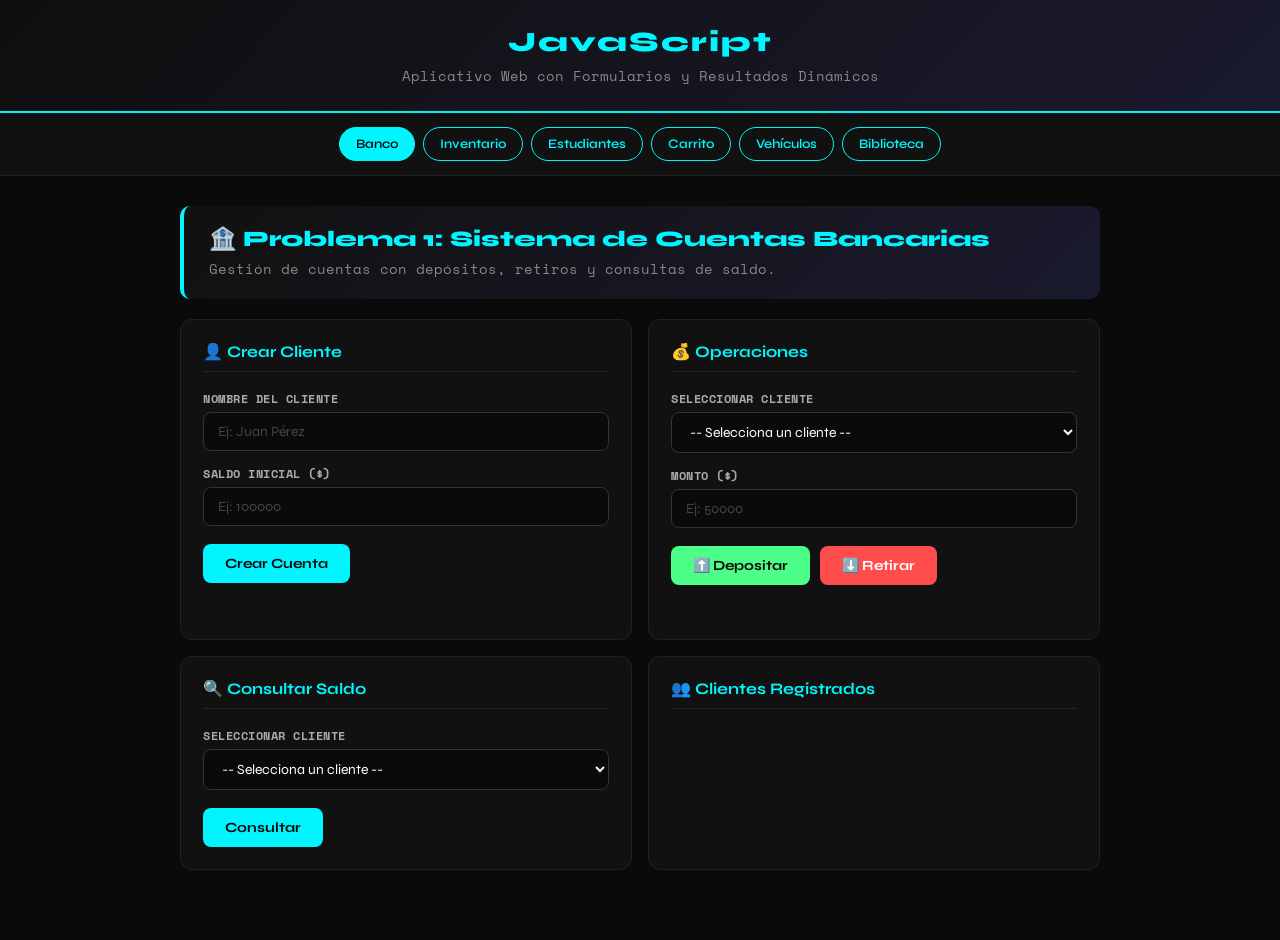
<file: aplicativo web con funcionalidad en javascript/index.html>
<!DOCTYPE html>
<html lang="es">
<head>
  <meta charset="UTF-8">
  <meta name="viewport" content="width=device-width, initial-scale=1.0">
  <title>Trabajo JavaScript</title>
  <link rel="stylesheet" href="styles.css">
  <link href="https://fonts.googleapis.com/css2?family=Space+Mono:wght@400;700&family=Syne:wght@400;600;800&display=swap" rel="stylesheet">
</head>
<body>

  <header>
    <h1> JavaScript</h1>
    <p class="subtitulo">Aplicativo Web con Formularios y Resultados Dinámicos</p>
  </header>

  <nav>
    <button class="nav-btn activo" onclick="mostrarProblema('p1', this)"> Banco</button>
    <button class="nav-btn" onclick="mostrarProblema('p2', this)"> Inventario</button>
    <button class="nav-btn" onclick="mostrarProblema('p3', this)"> Estudiantes</button>
    <button class="nav-btn" onclick="mostrarProblema('p4', this)"> Carrito</button>
    <button class="nav-btn" onclick="mostrarProblema('p5', this)"> Vehículos</button>
    <button class="nav-btn" onclick="mostrarProblema('p6', this)"> Biblioteca</button>
  </nav>

  <main>

    <!-- PROBLEMA 1: BANCO -->
    <section id="p1" class="problema visible">
      <div class="problema-header">
        <h2>🏦 Problema 1: Sistema de Cuentas Bancarias</h2>
        <p>Gestión de cuentas con depósitos, retiros y consultas de saldo.</p>
      </div>
      <div class="grid-2">
        <div class="card">
          <h3>👤 Crear Cliente</h3>
          <div class="form-grupo">
            <label>Nombre del cliente</label>
            <input type="text" id="b-nombre" placeholder="Ej: Juan Pérez">
          </div>
          <div class="form-grupo">
            <label>Saldo inicial ($)</label>
            <input type="number" id="b-saldo" placeholder="Ej: 100000">
          </div>
          <button class="btn btn-cyan" onclick="bancoCrearCliente()">Crear Cuenta</button>
          <p class="mensaje" id="b-msg-crear"></p>
        </div>
        <div class="card">
          <h3>💰 Operaciones</h3>
          <div class="form-grupo">
            <label>Seleccionar cliente</label>
            <select id="b-select-op">
              <option value="">-- Selecciona un cliente --</option>
            </select>
          </div>
          <div class="form-grupo">
            <label>Monto ($)</label>
            <input type="number" id="b-monto" placeholder="Ej: 50000">
          </div>
          <div class="btns-fila">
            <button class="btn btn-verde" onclick="bancoOperacion('deposito')">⬆️ Depositar</button>
            <button class="btn btn-rojo" onclick="bancoOperacion('retiro')">⬇️ Retirar</button>
          </div>
          <p class="mensaje" id="b-msg-op"></p>
        </div>
        <div class="card">
          <h3>🔍 Consultar Saldo</h3>
          <div class="form-grupo">
            <label>Seleccionar cliente</label>
            <select id="b-select-saldo">
              <option value="">-- Selecciona un cliente --</option>
            </select>
          </div>
          <button class="btn btn-cyan" onclick="bancoConsultarSaldo()">Consultar</button>
          <div id="b-tarjeta-saldo" class="tarjeta-saldo oculto">
            <p id="b-nombre-saldo"></p>
            <p id="b-valor-saldo"></p>
          </div>
        </div>
        <div class="card">
          <h3>👥 Clientes Registrados</h3>
          <ul id="b-lista-clientes" class="lista-items"></ul>
        </div>
      </div>
    </section>

    <!-- PROBLEMA 2: INVENTARIO -->
    <section id="p2" class="problema">
      <div class="problema-header">
        <h2>📦 Problema 2: Inventario de Tienda</h2>
        <p>Administración de productos con nombre, precio y cantidad.</p>
      </div>
      <div class="grid-2">
        <div class="card">
          <h3>➕ Registrar Producto</h3>
          <div class="form-grupo">
            <label>Nombre del producto</label>
            <input type="text" id="inv-nombre" placeholder="Ej: Laptop HP">
          </div>
          <div class="form-grupo">
            <label>Precio ($)</label>
            <input type="number" id="inv-precio" placeholder="Ej: 2500000">
          </div>
          <div class="form-grupo">
            <label>Cantidad disponible</label>
            <input type="number" id="inv-cantidad" placeholder="Ej: 10">
          </div>
          <button class="btn btn-cyan" onclick="invRegistrar()">Registrar</button>
          <p class="mensaje" id="inv-msg"></p>
        </div>
        <div class="card">
          <h3>💵 Valor del Inventario</h3>
          <p class="texto-gris">Calcula el valor total según cantidad disponible.</p>
          <button class="btn btn-cyan" onclick="invCalcularTotal()">Calcular Total</button>
          <div id="inv-total" class="tarjeta-saldo oculto">
            <p>Valor Total del Inventario</p>
            <p id="inv-total-valor"></p>
          </div>
        </div>
        <div class="card span-2">
          <h3>📋 Productos en Inventario</h3>
          <ul id="inv-lista" class="lista-items"></ul>
        </div>
      </div>
    </section>

    <!-- PROBLEMA 3: ESTUDIANTES -->
    <section id="p3" class="problema">
      <div class="problema-header">
        <h2>🎓 Problema 3: Registro de Estudiantes</h2>
        <p>Registro de estudiantes con nota final y estado de aprobación.</p>
      </div>
      <div class="grid-2">
        <div class="card">
          <h3>➕ Registrar Estudiante</h3>
          <div class="form-grupo">
            <label>Nombre</label>
            <input type="text" id="est-nombre" placeholder="Ej: María García">
          </div>
          <div class="form-grupo">
            <label>Identificación</label>
            <input type="text" id="est-id" placeholder="Ej: 1234567890">
          </div>
          <div class="form-grupo">
            <label>Nota final (0 - 5)</label>
            <input type="number" id="est-nota" placeholder="Ej: 3.8" step="0.1" min="0" max="5">
          </div>
          <button class="btn btn-cyan" onclick="estRegistrar()">Registrar</button>
          <p class="mensaje" id="est-msg"></p>
        </div>
        <div class="card">
          <h3>🔍 Consultar Estudiante</h3>
          <div class="form-grupo">
            <label>Seleccionar estudiante</label>
            <select id="est-select">
              <option value="">-- Selecciona un estudiante --</option>
            </select>
          </div>
          <button class="btn btn-cyan" onclick="estConsultar()">Consultar</button>
          <div id="est-resultado" class="tarjeta-resultado oculto"></div>
        </div>
        <div class="card span-2">
          <h3>👥 Estudiantes Registrados</h3>
          <ul id="est-lista" class="lista-items"></ul>
        </div>
      </div>
    </section>

    <!-- PROBLEMA 4: CARRITO -->
    <section id="p4" class="problema">
      <div class="problema-header">
        <h2>🛒 Problema 4: Carrito de Compras</h2>
        <p>Tienda virtual con agregar, eliminar productos y total automático.</p>
      </div>
      <div class="grid-2">
        <div class="card">
          <h3>➕ Agregar Producto</h3>
          <div class="form-grupo">
            <label>Nombre del producto</label>
            <input type="text" id="carr-nombre" placeholder="Ej: Audífonos Sony">
          </div>
          <div class="form-grupo">
            <label>Precio ($)</label>
            <input type="number" id="carr-precio" placeholder="Ej: 150000">
          </div>
          <button class="btn btn-cyan" onclick="carritoAgregar()">Agregar al Carrito</button>
          <p class="mensaje" id="carr-msg"></p>
        </div>
        <div class="card">
          <h3>💳 Total del Carrito</h3>
          <p class="texto-gris">Se actualiza automáticamente.</p>
          <div class="tarjeta-saldo">
            <p>Total a Pagar</p>
            <p id="carr-total">$0</p>
          </div>
        </div>
        <div class="card span-2">
          <h3>🛍️ Productos en el Carrito</h3>
          <ul id="carr-lista" class="lista-items"></ul>
        </div>
      </div>
    </section>

    <!-- PROBLEMA 5: VEHÍCULOS -->
    <section id="p5" class="problema">
      <div class="problema-header">
        <h2>🚗 Problema 5: Control de Vehículos</h2>
        <p>Monitoreo de vehículos con control de velocidad en tiempo real.</p>
      </div>
      <div class="grid-2">
        <div class="card">
          <h3>➕ Registrar Vehículo</h3>
          <div class="form-grupo">
            <label>Placa</label>
            <input type="text" id="veh-placa" placeholder="Ej: ABC-123">
          </div>
          <div class="form-grupo">
            <label>Modelo</label>
            <input type="text" id="veh-modelo" placeholder="Ej: Toyota Corolla">
          </div>
          <button class="btn btn-cyan" onclick="vehRegistrar()">Registrar</button>
          <p class="mensaje" id="veh-msg"></p>
        </div>
        <div class="card">
          <h3>🎮 Control de Velocidad</h3>
          <div class="form-grupo">
            <label>Seleccionar vehículo</label>
            <select id="veh-select">
              <option value="">-- Selecciona un vehículo --</option>
            </select>
          </div>
          <div class="form-grupo">
            <label>Cambio de velocidad (km/h)</label>
            <input type="number" id="veh-velocidad" placeholder="Ej: 20">
          </div>
          <div class="btns-fila">
            <button class="btn btn-verde" onclick="vehCambiarVelocidad('acelerar')">⬆️ Acelerar</button>
            <button class="btn btn-rojo" onclick="vehCambiarVelocidad('frenar')">⬇️ Frenar</button>
          </div>
          <p class="mensaje" id="veh-msg-op"></p>
        </div>
        <div class="card span-2">
          <h3>🚙 Vehículos Registrados</h3>
          <ul id="veh-lista" class="lista-items"></ul>
        </div>
      </div>
    </section>

    <!-- PROBLEMA 6: BIBLIOTECA -->
    <section id="p6" class="problema">
      <div class="problema-header">
        <h2>📚 Problema 6: Sistema de Biblioteca</h2>
        <p>Control de préstamos y devoluciones con estado de disponibilidad.</p>
      </div>
      <div class="grid-2">
        <div class="card">
          <h3>➕ Registrar Libro</h3>
          <div class="form-grupo">
            <label>Título</label>
            <input type="text" id="lib-titulo" placeholder="Ej: El Principito">
          </div>
          <div class="form-grupo">
            <label>Autor</label>
            <input type="text" id="lib-autor" placeholder="Ej: Antoine de Saint-Exupéry">
          </div>
          <button class="btn btn-cyan" onclick="libRegistrar()">Registrar</button>
          <p class="mensaje" id="lib-msg"></p>
        </div>
        <div class="card">
          <h3>🔄 Préstamo / Devolución</h3>
          <div class="form-grupo">
            <label>Seleccionar libro</label>
            <select id="lib-select">
              <option value="">-- Selecciona un libro --</option>
            </select>
          </div>
          <div class="btns-fila">
            <button class="btn btn-rojo" onclick="libPrestar()">📤 Prestar</button>
            <button class="btn btn-verde" onclick="libDevolver()">📥 Devolver</button>
          </div>
          <p class="mensaje" id="lib-msg-op"></p>
        </div>
        <div class="card span-2">
          <h3>📖 Libros en Biblioteca</h3>
          <ul id="lib-lista" class="lista-items"></ul>
        </div>
      </div>
    </section>

  </main>

  <script src="script.js"></script>
</body>
</html>
</file>
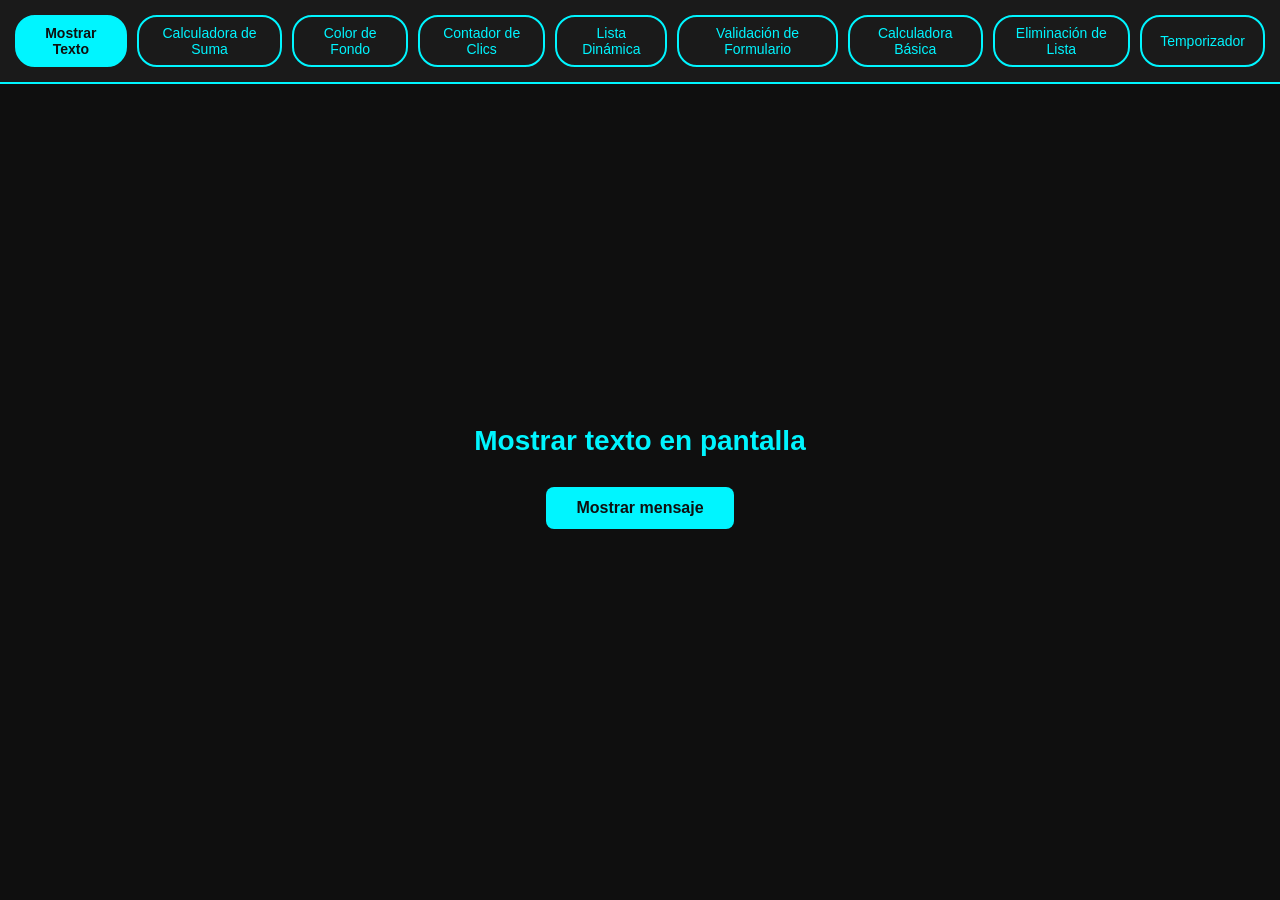
<file: Ejercicios_Practica_ Javascript/index.html>
<!DOCTYPE html>
<html lang="es">
<head>
  <meta charset="UTF-8">
  <title>Ejercicios JavaScript</title>
  <link rel="stylesheet" href="styles.css">
</head>
<body>


  <nav>
    <button class="activo" onclick="mostrarSeccion('ej1', this)">Mostrar Texto</button>
    <button onclick="mostrarSeccion('ej2', this)">Calculadora de Suma</button>
    <button onclick="mostrarSeccion('ej3', this)">Color de Fondo</button>
    <button onclick="mostrarSeccion('ej4', this)">Contador de Clics</button>
    <button onclick="mostrarSeccion('ej5', this)">Lista Dinámica</button>
    <button onclick="mostrarSeccion('ej6', this)">Validación de Formulario</button>
    <button onclick="mostrarSeccion('ej7', this)">Calculadora Básica</button>
    <button onclick="mostrarSeccion('ej8', this)">Eliminación de Lista</button>
    <button onclick="mostrarSeccion('ej9', this)">Temporizador</button>
  </nav>

  <section id="ej1" class="seccion visible">
    <h2> Mostrar texto en pantalla</h2>
    <button class="btn btn-cyan" id="btnMostrar">Mostrar mensaje</button>
    <p class="resultado" id="mensaje"></p>
  </section>


  <section id="ej2" class="seccion">
    <h2> Calculadora de Suma</h2>
    <input type="number" id="numero1" placeholder="Número 1">
    <input type="number" id="numero2" placeholder="Número 2">
    <br><br>
    <button class="btn btn-cyan" id="btnSumar">Sumar</button>
    <p class="resultado" id="resultadoSuma">resultado</p>
  </section>

  <section id="ej3" class="seccion">
    <h2> Cambiar color de fondo</h2>
    <div class="btns-fila">
      <button class="btn btn-rojo" id="rojo">Rojo</button>
      <button class="btn btn-azul" id="azul">Azul</button>
      <button class="btn btn-verde" id="verde">Verde</button>
    </div>
  </section>

  <section id="ej4" class="seccion">
    <h2> Contador de clics</h2>
    <p class="numero-contador" id="contador">0</p>
    <p class="subtitulo">Máximo: 50 clics</p>
    <div class="btns-fila">
      <button class="btn btn-cyan" id="btnContar">Clic</button>
      <button class="btn btn-gris" id="btnReiniciar">Reiniciar</button>
    </div>
    <p class="resultado" id="mensajeContador"></p>
  </section>

  <section id="ej5" class="seccion">
    <h2> Lista dinámica</h2>
    <div class="btns-fila">
      <input type="text" id="inputTarea" placeholder="Escribir tarea">
      <button class="btn btn-cyan" id="btnAgregar">Agregar</button>
    </div>
    <ul id="listaTareas"></ul>
  </section>

 
<section id="ej6" class="seccion">
  <h2> Validación de formulario</h2>
  <div class="formulario">

    <label>Nombre</label>
    <input type="text" id="nombre" placeholder="Tu nombre">

    <label>Correo</label>
    <input type="email" id="correo" placeholder="Tu correo">

    <label>Edad</label>
    <input type="number" id="edad" placeholder="Tu edad">

    <button class="btn btn-cyan" id="btnEnviar">Enviar</button>
    <p class="resultado" id="mensajeFormulario"></p>

  </div>
</section>

<section id="ej7" class="seccion">
  <h2> Calculadora básica</h2>
  <div class="calculadora">

    <input type="number" id="num1" placeholder="Número 1">
    <input type="number" id="num2" placeholder="Número 2">

    <div class="btns-operaciones">
      <button class="btn btn-operacion" id="btnSuma">+</button>
      <button class="btn btn-operacion" id="btnResta">-</button>
      <button class="btn btn-operacion" id="btnMulti">×</button>
      <button class="btn btn-operacion" id="btnDivision">÷</button>
    </div>

    <p class="resultado" id="resultadoCalc"></p>

  </div>
</section>

<section id="ej8" class="seccion">
  <h2> Eliminación de lista</h2>
  <div class="btns-fila">
    <input type="text" id="inputTarea8" placeholder="Escribir tarea">
    <button class="btn btn-cyan" id="btnAgregar8">Agregar</button>
  </div>
  <ul id="listaTareas8"></ul>
</section>

<section id="ej9" class="seccion">
  <h2>Temporizador</h2>
  <p class="numero-contador" id="tiempoDisplay">0</p>
  <p class="subtitulo">segundos</p>
  <div class="btns-fila">
    <button class="btn btn-cyan" id="btnIniciar">Iniciar</button>
    <button class="btn btn-rojo" id="btnDetener">Detener</button>
    <button class="btn btn-gris" id="btnReiniciarTimer">Reiniciar</button>
  </div>
</section>

  <script src="script.js"></script>

</body>
</html>
</file>
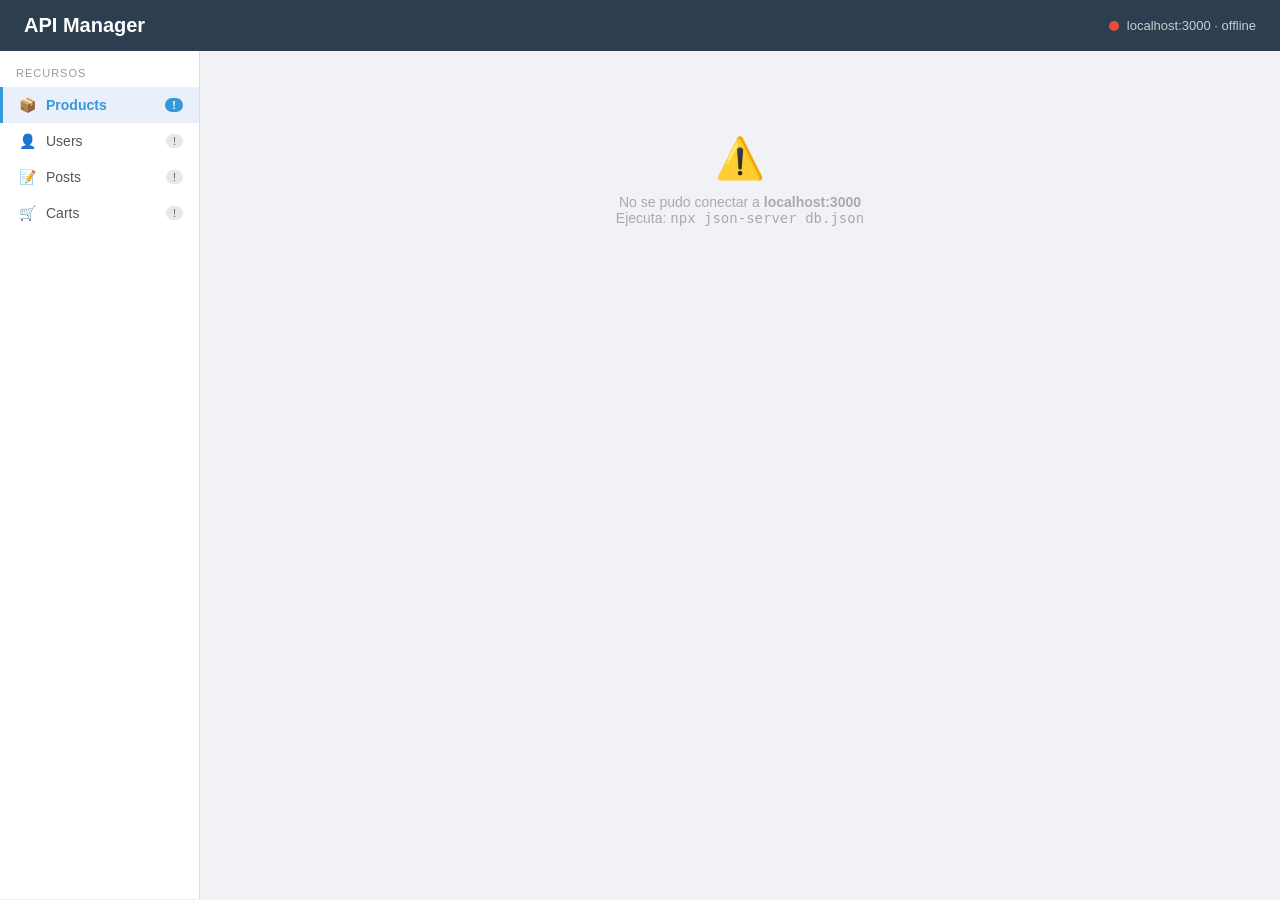
<file: api-practica/Frontend/views/index.html>
<!DOCTYPE html>
<html lang="es">
<head>
  <meta charset="UTF-8"/>
  <meta name="viewport" content="width=device-width, initial-scale=1.0"/>
  <title>API Manager</title>
  <link rel="stylesheet" href="../styles/styles.css"/>
</head>
<body>

<!--HEADER  -->
<header>
  <h1>API Manager</h1>
  <div class="status-badge">
    <div class="status-dot" id="statusDot"></div>
    <span id="statusText">localhost:3000</span>
  </div>
</header>

<div class="app">

  <!--  SIDEBAR -->
  <aside class="sidebar">
    <div class="sidebar-label">Recursos</div>
    <div class="nav-item active" data-section="products" id="nav-products">
      <span class="nav-icon">📦</span> Products
      <span class="nav-count" id="count-products">—</span>
    </div>
    <div class="nav-item" data-section="users" id="nav-users">
      <span class="nav-icon">👤</span> Users
      <span class="nav-count" id="count-users">—</span>
    </div>
    <div class="nav-item" data-section="posts" id="nav-posts">
      <span class="nav-icon">📝</span> Posts
      <span class="nav-count" id="count-posts">—</span>
    </div>
    <div class="nav-item" data-section="carts" id="nav-carts">
      <span class="nav-icon">🛒</span> Carts
      <span class="nav-count" id="count-carts">—</span>
    </div>
  </aside>

  <!-- MAIN  -->
  <main id="mainContent">
    <div class="loading"><div class="spinner"></div> Conectando a la API...</div>
  </main>

</div>

<!--  MODAL  -->
<div class="modal-overlay" id="modalOverlay">
  <div class="modal">
    <div class="modal-header">
      <div class="modal-title" id="modalTitle">—</div>
      <button class="modal-close" id="modalCloseBtn">✕</button>
    </div>
    <div class="modal-body"  id="modalBody"></div>
    <div class="modal-footer" id="modalFooter"></div>
  </div>
</div>

<!-- TOASTS  -->
<div class="toast-container" id="toastContainer"></div>

<!--  APP PRINCIPAL-->
<script type="module" src="../js/app.js"></script>

</body>
</html>
</file>
<file: aplicativo web con funcionalidad en javascript/styles.css>
/*  RESET Y BASE */
* {
  margin: 0;
  padding: 0;
  box-sizing: border-box;
}

body {
  background-color: #0a0a0a;
  color: #ffffff;
  font-family: 'Syne', 'Segoe UI', sans-serif;
  min-height: 100vh;
}

/* HEADER */
header {
  background: linear-gradient(135deg, #0f0f0f 0%, #1a1a2e 100%);
  border-bottom: 2px solid #00f5ff;
  padding: 25px 20px;
  text-align: center;
}

header h1 {
  font-size: 28px;
  font-weight: 800;
  color: #00f5ff;
  letter-spacing: 2px;
  margin-bottom: 6px;
}

.subtitulo {
  color: #888;
  font-size: 14px;
  font-family: 'Space Mono', monospace;
}

/* NAVEGACIÓN */
nav {
  background-color: #111;
  padding: 14px 20px;
  display: flex;
  justify-content: center;
  gap: 8px;
  flex-wrap: wrap;
  border-bottom: 1px solid #222;
  position: sticky;
  top: 0;
  z-index: 100;
}

.nav-btn {
  background-color: transparent;
  color: #00f5ff;
  border: 1.5px solid #00f5ff;
  padding: 8px 16px;
  border-radius: 20px;
  cursor: pointer;
  font-size: 13px;
  font-family: 'Syne', sans-serif;
  font-weight: 600;
  transition: all 0.25s ease;
  white-space: nowrap;
}

.nav-btn:hover,
.nav-btn.activo {
  background-color: #00f5ff;
  color: #0a0a0a;
}

/*  SECCIONES*/
main {
  max-width: 960px;
  margin: 30px auto;
  padding: 0 20px 40px;
}

.problema {
  display: none;
  flex-direction: column;
  gap: 20px;
  animation: fadeIn 0.3s ease;
}

.problema.visible {
  display: flex;
}

@keyframes fadeIn {
  from { opacity: 0; transform: translateY(10px); }
  to   { opacity: 1; transform: translateY(0); }
}

/* ENCABEZADO DE CADA PROBLEMA */
.problema-header {
  background: linear-gradient(135deg, #111 0%, #1a1a2e 100%);
  border-left: 4px solid #00f5ff;
  border-radius: 10px;
  padding: 20px 25px;
}

.problema-header h2 {
  font-size: 22px;
  font-weight: 800;
  color: #00f5ff;
  margin-bottom: 6px;
}

.problema-header p {
  color: #888;
  font-size: 14px;
  font-family: 'Space Mono', monospace;
}

/* GRID */
.grid-2 {
  display: grid;
  grid-template-columns: 1fr 1fr;
  gap: 16px;
}

.span-2 { grid-column: span 2; }

@media (max-width: 640px) {
  .grid-2 { grid-template-columns: 1fr; }
  .span-2 { grid-column: span 1; }
}

/*CARD */
.card {
  background-color: #111;
  border: 1px solid #222;
  border-radius: 12px;
  padding: 22px;
  transition: border-color 0.2s;
}

.card:hover { border-color: #333; }

.card h3 {
  color: #00f5ff;
  font-size: 16px;
  font-weight: 700;
  margin-bottom: 18px;
  padding-bottom: 10px;
  border-bottom: 1px solid #222;
}

/* FORMULARIOS */
.form-grupo {
  display: flex;
  flex-direction: column;
  gap: 5px;
  margin-bottom: 14px;
}

label {
  color: #aaa;
  font-size: 12px;
  font-weight: 600;
  text-transform: uppercase;
  letter-spacing: 0.5px;
  font-family: 'Space Mono', monospace;
}

input[type="text"],
input[type="number"],
select {
  background-color: #0a0a0a;
  border: 1.5px solid #333;
  color: #ffffff;
  padding: 10px 14px;
  border-radius: 8px;
  font-size: 14px;
  font-family: 'Syne', sans-serif;
  width: 100%;
  transition: border-color 0.2s;
}

input:focus,
select:focus {
  outline: none;
  border-color: #00f5ff;
}

input::placeholder { color: #444; }
select option { background-color: #111; color: #fff; }

/*  BOTONES */
.btn {
  display: inline-block;
  padding: 11px 22px;
  font-size: 14px;
  font-weight: 700;
  font-family: 'Syne', sans-serif;
  border: none;
  border-radius: 8px;
  cursor: pointer;
  transition: transform 0.15s, opacity 0.15s;
  margin-top: 4px;
}

.btn:hover { transform: scale(1.03); opacity: 0.92; }

.btn-cyan  { background-color: #00f5ff; color: #0a0a0a; }
.btn-verde { background-color: #4dff88; color: #0a0a0a; }
.btn-rojo  { background-color: #ff4d4d; color: #ffffff; }

.btns-fila {
  display: flex;
  gap: 10px;
  flex-wrap: wrap;
  margin-top: 4px;
}

.btn-mini {
  padding: 5px 12px;
  font-size: 12px;
  font-weight: 700;
  border: none;
  border-radius: 6px;
  cursor: pointer;
  transition: transform 0.15s;
  font-family: 'Syne', sans-serif;
}

.btn-mini:hover { transform: scale(1.08); }

/* MENSAJES */
.mensaje {
  margin-top: 12px;
  font-size: 13px;
  font-weight: 600;
  min-height: 20px;
  font-family: 'Space Mono', monospace;
}

.texto-gris {
  color: #888;
  font-size: 13px;
  margin-bottom: 15px;
}

/* TARJETAS DE RESULTADO */
.tarjeta-saldo {
  margin-top: 18px;
  background-color: #0a0a0a;
  border: 1.5px solid #00f5ff;
  border-radius: 10px;
  padding: 20px;
  text-align: center;
}

.tarjeta-saldo p:first-child {
  font-size: 13px;
  color: #888;
  text-transform: uppercase;
  letter-spacing: 1px;
  margin-bottom: 8px;
  font-family: 'Space Mono', monospace;
}

.tarjeta-saldo p:last-child {
  font-size: 30px;
  font-weight: 800;
  color: #4dff88;
}

.tarjeta-resultado {
  margin-top: 18px;
  background-color: #0a0a0a;
  border: 1.5px solid #00f5ff;
  border-radius: 10px;
  padding: 20px;
  line-height: 2;
  font-family: 'Space Mono', monospace;
  font-size: 13px;
}

.oculto { display: none !important; }

/* LISTAS*/
.lista-items {
  list-style: none;
  display: flex;
  flex-direction: column;
  gap: 8px;
}

.lista-item {
  display: flex;
  align-items: center;
  justify-content: space-between;
  flex-wrap: wrap;
  gap: 8px;
  background-color: #0a0a0a;
  border: 1px solid #222;
  border-radius: 8px;
  padding: 12px 16px;
  font-size: 13px;
  transition: border-color 0.2s;
}

.lista-item:hover { border-color: #444; }

/* BADGES */
.badge-verde {
  background-color: rgba(77, 255, 136, 0.15);
  color: #4dff88;
  padding: 3px 10px;
  border-radius: 20px;
  font-size: 12px;
  font-weight: 700;
  font-family: 'Space Mono', monospace;
  border: 1px solid rgba(77, 255, 136, 0.3);
  white-space: nowrap;
}

.badge-rojo {
  background-color: rgba(255, 77, 77, 0.15);
  color: #ff4d4d;
  padding: 3px 10px;
  border-radius: 20px;
  font-size: 12px;
  font-weight: 700;
  font-family: 'Space Mono', monospace;
  border: 1px solid rgba(255, 77, 77, 0.3);
  white-space: nowrap;
}

.badge-cyan {
  background-color: rgba(0, 245, 255, 0.1);
  color: #00f5ff;
  padding: 3px 10px;
  border-radius: 20px;
  font-size: 12px;
  font-weight: 700;
  font-family: 'Space Mono', monospace;
  border: 1px solid rgba(0, 245, 255, 0.3);
  white-space: nowrap;
}
</file>
<file: Ejercicios_Practica_ Javascript/styles.css>
* {
  margin: 0;
  padding: 0;
  box-sizing: border-box;
}

body {
  background-color: #0f0f0f;
  color: #ffffff;
  font-family: 'Segoe UI', sans-serif;
  min-height: 100vh;
}

/* NAVEGACION */
nav {
  background-color: #1a1a1a;
  padding: 15px;
  display: flex;
  justify-content: center;
  gap: 10px;
  border-bottom: 2px solid #00f5ff;
}

nav button {
  background-color: transparent;
  color: #00f5ff;
  border: 2px solid #00f5ff;
  padding: 8px 18px;
  border-radius: 20px;
  cursor: pointer;
  font-size: 14px;
  transition: all 0.3s;
}

nav button:hover {
  background-color: #00f5ff;
  color: #0f0f0f;
}

nav button.activo {
  background-color: #00f5ff;
  color: #0f0f0f;
  font-weight: bold;
}

/* SECCIONES */
.seccion {
  display: none;
  flex-direction: column;
  align-items: center;
  justify-content: center;
  min-height: 90vh;
  padding: 40px;
}

.seccion.visible {
  display: flex;
}

h2 {
  font-size: 28px;
  margin-bottom: 30px;
  color: #00f5ff;
  text-align: center;
}

/* BOTONES GENERALES */
.btn {
  padding: 12px 30px;
  font-size: 16px;
  border: none;
  border-radius: 8px;
  cursor: pointer;
  transition: transform 0.2s, opacity 0.2s, box-shadow 0.2s, outline 0.2s;
  font-weight: bold;
}

.btn:hover {
  transform: scale(1.05);
  opacity: 0.9;
}

.btn-cyan  { background-color: #00f5ff; color: #0f0f0f; }
.btn-rojo  { background-color: #ff4d4d; color: white; }
.btn-azul  { background-color: #4d79ff; color: white; }
.btn-verde { background-color: #4dff88; color: #0f0f0f; }
.btn-gris  { background-color: #444;    color: white; }

/* ── CONTRASTE BOTÓN ACTIVO — Ejercicio 3 ── */
/* Recuadro negro grueso + sombra interior blanca para máximo contraste
   en cualquier fondo (rojo, azul o verde)                               */
.btn.activo-color {
  outline: 3px solid #000000;
  outline-offset: 3px;
  box-shadow:
    0 0 0 6px rgba(0, 0, 0, 0.55),   /* halo oscuro exterior */
    inset 0 0 0 2px rgba(255,255,255,0.6); /* borde blanco interior */
  transform: scale(1.08);
}

/* INPUTS */
input[type="number"] {
  background-color: #1a1a1a;
  border: 2px solid #00f5ff;
  color: #ffffff;
  padding: 10px 15px;
  border-radius: 8px;
  font-size: 16px;
  width: 180px;
  text-align: center;
  margin: 5px;
}

/* RESULTADO */
.resultado {
  margin-top: 25px;
  font-size: 22px;
  color: #00f5ff;
  font-weight: bold;
}

/* CONTADOR */
.numero-contador {
  font-size: 80px;
  font-weight: bold;
  color: #00f5ff;
  margin: 20px 0;
}

/* Temporizador — fuente más pequeña cuando muestra hh:mm:ss */
#tiempoDisplay {
  font-size: clamp(48px, 10vw, 80px);
  letter-spacing: 4px;
}

.subtitulo {
  color: #888;
  margin-bottom: 20px;
}

/* FILA DE BOTONES */
.btns-fila {
  display: flex;
  gap: 15px;
  margin-top: 10px;
}

/* ---- EJERCICIO 5 ---- */
#listaTareas {
  list-style: none;
  margin-top: 25px;
  width: 100%;
  max-width: 400px;
}

#listaTareas li {
  background-color: #1a1a1a;
  border-left: 4px solid #00f5ff;
  padding: 12px 20px;
  margin-bottom: 10px;
  border-radius: 8px;
  font-size: 16px;
  color: #ffffff;
}

input[type="text"] {
  background-color: #1a1a1a;
  border: 2px solid #00f5ff;
  color: #ffffff;
  padding: 10px 15px;
  border-radius: 8px;
  font-size: 16px;
  width: 250px;
}

.btn-eliminar {
  float: right;
  background-color: #ff4d4d;
  color: white;
  border: none;
  border-radius: 50%;
  width: 25px;
  height: 25px;
  cursor: pointer;
  font-size: 12px;
  font-weight: bold;
  transition: transform 0.2s;
}

.btn-eliminar:hover {
  transform: scale(1.2);
}

/* FORMULARIO */
.formulario {
  display: flex;
  flex-direction: column;
  gap: 12px;
  width: 100%;
  max-width: 400px;
}

label {
  color: #00f5ff;
  font-size: 14px;
  font-weight: bold;
}

.formulario input {
  background-color: #1a1a1a;
  border: 2px solid #00f5ff;
  color: #ffffff;
  padding: 10px 15px;
  border-radius: 8px;
  font-size: 16px;
  width: 100%;
}

.formulario input:focus {
  outline: none;
  border-color: #4dff88;
}

/* CALCULADORA */
.calculadora {
  display: flex;
  flex-direction: column;
  align-items: center;
  gap: 15px;
  width: 100%;
  max-width: 400px;
}

.btns-operaciones {
  display: flex;
  gap: 10px;
}

.btn-operacion {
  background-color: #1a1a1a;
  color: #00f5ff;
  border: 2px solid #00f5ff;
  width: 60px;
  height: 60px;
  border-radius: 50%;
  font-size: 24px;
  cursor: pointer;
  transition: all 0.3s;
}

.btn-operacion:hover {
  background-color: #00f5ff;
  color: #0f0f0f;
}

/* Eliminación de elementos de lista */
#listaTareas8 {
  list-style: none;
  margin-top: 25px;
  width: 100%;
  max-width: 400px;
}

#listaTareas8 li {
  background-color: #1a1a1a;
  border-left: 4px solid #ff4d4d;
  padding: 12px 20px;
  margin-bottom: 10px;
  border-radius: 8px;
  font-size: 16px;
  color: #ffffff;
  display: flex;
  justify-content: space-between;
  align-items: center;
}

.btn-eliminar8 {
  background-color: #ff4d4d;
  color: white;
  border: none;
  border-radius: 6px;
  padding: 5px 12px;
  cursor: pointer;
  font-size: 13px;
  font-weight: bold;
  transition: transform 0.2s;
}

.btn-eliminar8:hover {
  transform: scale(1.1);
}
</file>
<file: api-practica/Frontend/styles/styles.css>
/* styles.css */

* {
  margin: 0;
  padding: 0;
  box-sizing: border-box;
}

body {
  font-family: Arial, sans-serif;
  background-color: #f0f2f5;
  color: #333;
}

/* ---- HEADER ---- */
header {
  background-color: #2c3e50;
  color: white;
  padding: 14px 24px;
  display: flex;
  align-items: center;
  justify-content: space-between;
}

header h1 {
  font-size: 20px;
  font-weight: bold;
}

.status-badge {
  display: flex;
  align-items: center;
  gap: 8px;
  font-size: 13px;
  color: #ccc;
}

.status-dot {
  width: 10px;
  height: 10px;
  border-radius: 50%;
  background-color: #2ecc71;
}

.status-dot.offline {
  background-color: #e74c3c;
}

/* ---- LAYOUT ---- */
.app {
  display: flex;
  min-height: calc(100vh - 52px);
}

/* ---- SIDEBAR ---- */
.sidebar {
  width: 200px;
  background-color: #fff;
  border-right: 1px solid #ddd;
  padding: 16px 0;
}

.sidebar-label {
  font-size: 11px;
  color: #999;
  text-transform: uppercase;
  letter-spacing: 1px;
  padding: 0 16px;
  margin-bottom: 8px;
}

.nav-item {
  display: flex;
  align-items: center;
  gap: 10px;
  padding: 10px 16px;
  cursor: pointer;
  color: #555;
  font-size: 14px;
  border-left: 3px solid transparent;
}

.nav-item:hover {
  background-color: #f5f5f5;
  color: #2c3e50;
}

.nav-item.active {
  background-color: #eaf0fb;
  border-left-color: #3498db;
  color: #3498db;
  font-weight: bold;
}

.nav-count {
  margin-left: auto;
  background-color: #e8e8e8;
  border-radius: 12px;
  padding: 1px 7px;
  font-size: 11px;
  color: #666;
}

.nav-item.active .nav-count {
  background-color: #3498db;
  color: white;
}

/* ---- MAIN ---- */
main {
  flex: 1;
  padding: 24px;
  overflow-y: auto;
}

/*  PAGE HEADER  */
.page-header {
  display: flex;
  align-items: center;
  justify-content: space-between;
  margin-bottom: 20px;
  flex-wrap: wrap;
  gap: 12px;
}

.page-title {
  font-size: 22px;
  font-weight: bold;
  color: #2c3e50;
}

.page-title span {
  color: #999;
  font-weight: normal;
}

.page-subtitle {
  font-size: 13px;
  color: #888;
  margin-top: 3px;
}

/*  URL BAR  */
.url-bar {
  background-color: #fff;
  border: 1px solid #ddd;
  border-radius: 6px;
  padding: 8px 14px;
  font-family: monospace;
  font-size: 13px;
  color: #888;
  margin-bottom: 16px;
}

.url-bar span {
  color: #27ae60;
}

/*  STATS  */
.stats-row {
  display: flex;
  gap: 16px;
  margin-bottom: 20px;
  flex-wrap: wrap;
}

.stat-card {
  background-color: #fff;
  border: 1px solid #ddd;
  border-radius: 8px;
  padding: 14px 20px;
  min-width: 130px;
}

.stat-label {
  font-size: 11px;
  color: #999;
  text-transform: uppercase;
  letter-spacing: 1px;
}

.stat-value {
  font-size: 26px;
  font-weight: bold;
  color: #2c3e50;
  margin-top: 4px;
}

.stat-value.accent  { color: #3498db; }
.stat-value.success { color: #27ae60; }
.stat-value.danger  { color: #e74c3c; }
.stat-value.warning { color: #e67e22; }

/*  TOOLBAR  */
.toolbar {
  display: flex;
  gap: 10px;
  align-items: center;
  flex-wrap: wrap;
  background-color: #fff;
  border: 1px solid #ddd;
  border-radius: 8px;
  padding: 12px 16px;
  margin-bottom: 16px;
}

.search-wrap {
  flex: 1;
  min-width: 180px;
  position: relative;
}

.search-wrap input {
  width: 100%;
  padding: 8px 12px;
  border: 1px solid #ddd;
  border-radius: 6px;
  font-size: 14px;
  outline: none;
  color: #333;
  background-color: #fafafa;
}

.search-wrap input:focus {
  border-color: #3498db;
  background-color: #fff;
}

select {
  padding: 8px 12px;
  border: 1px solid #ddd;
  border-radius: 6px;
  font-size: 14px;
  color: #333;
  background-color: #fafafa;
  outline: none;
  cursor: pointer;
}

select:focus {
  border-color: #3498db;
}

/*  BOTONES  */
.btn {
  padding: 8px 16px;
  border: none;
  border-radius: 6px;
  cursor: pointer;
  font-size: 14px;
  font-family: Arial, sans-serif;
  display: inline-flex;
  align-items: center;
  gap: 6px;
  transition: opacity 0.2s;
}

.btn:hover { opacity: 0.85; }

.btn-primary { background-color: #3498db; color: white; }
.btn-danger  { background-color: #e74c3c; color: white; }
.btn-warning { background-color: #e67e22; color: white; }
.btn-success { background-color: #27ae60; color: white; }
.btn-ghost   { background-color: #fff; color: #555; border: 1px solid #ddd; }
.btn-sm      { padding: 5px 10px; font-size: 12px; }

/*  TABLA  */
.table-wrap {
  background-color: #fff;
  border: 1px solid #ddd;
  border-radius: 8px;
  overflow: hidden;
}

.table-scroll { overflow-x: auto; }

table {
  width: 100%;
  border-collapse: collapse;
}

th {
  background-color: #f8f8f8;
  padding: 10px 14px;
  text-align: left;
  font-size: 12px;
  font-weight: bold;
  color: #666;
  text-transform: uppercase;
  border-bottom: 1px solid #ddd;
  white-space: nowrap;
}

td {
  padding: 10px 14px;
  border-bottom: 1px solid #f0f0f0;
  font-size: 14px;
  vertical-align: middle;
}

tr:last-child td { border-bottom: none; }
tr:hover td { background-color: #fafafa; }

.td-id    { color: #3498db; font-family: monospace; font-size: 13px; }
.td-mono  { font-family: monospace; font-size: 13px; }
.td-actions { display: flex; gap: 6px; }

/*  BADGES */
.badge {
  display: inline-block;
  padding: 3px 8px;
  border-radius: 12px;
  font-size: 12px;
  font-weight: bold;
}

.badge-green  { background-color: #d5f5e3; color: #1e8449; }
.badge-red    { background-color: #fadbd8; color: #c0392b; }
.badge-blue   { background-color: #d6eaf8; color: #2471a3; }
.badge-yellow { background-color: #fdebd0; color: #d35400; }

/*  IMÁGENES  */
.thumb {
  width: 40px;
  height: 40px;
  border-radius: 6px;
  object-fit: cover;
  border: 1px solid #ddd;
}

.thumb-placeholder {
  width: 40px;
  height: 40px;
  border-radius: 6px;
  background-color: #f0f0f0;
  display: flex;
  align-items: center;
  justify-content: center;
  font-size: 18px;
}

.avatar {
  width: 36px;
  height: 36px;
  border-radius: 50%;
  object-fit: cover;
  border: 1px solid #ddd;
}

/* PAGINACIÓN*/
.pagination {
  display: flex;
  align-items: center;
  justify-content: space-between;
  padding: 12px 16px;
  border-top: 1px solid #eee;
  flex-wrap: wrap;
  gap: 8px;
}

.pagination-info { font-size: 13px; color: #888; }
.pagination-btns { display: flex; gap: 4px; }

.pg-btn {
  width: 32px;
  height: 32px;
  border-radius: 5px;
  border: 1px solid #ddd;
  background-color: #fff;
  color: #555;
  cursor: pointer;
  font-size: 13px;
  display: flex;
  align-items: center;
  justify-content: center;
}

.pg-btn:hover:not(:disabled) {
  background-color: #eaf0fb;
  border-color: #3498db;
  color: #3498db;
}

.pg-btn.active {
  background-color: #3498db;
  color: white;
  border-color: #3498db;
}

.pg-btn:disabled { opacity: 0.4; cursor: not-allowed; }

/*  MODAL */
.modal-overlay {
  position: fixed;
  inset: 0;
  background-color: rgba(0, 0, 0, 0.5);
  display: flex;
  align-items: center;
  justify-content: center;
  z-index: 1000;
  padding: 16px;
  opacity: 0;
  pointer-events: none;
  transition: opacity 0.2s;
}

.modal-overlay.open {
  opacity: 1;
  pointer-events: all;
}

.modal {
  background-color: #fff;
  border-radius: 10px;
  width: 100%;
  max-width: 520px;
  max-height: 90vh;
  overflow-y: auto;
  box-shadow: 0 4px 20px rgba(0,0,0,0.15);
}

.modal-header {
  padding: 16px 20px;
  border-bottom: 1px solid #eee;
  display: flex;
  align-items: center;
  justify-content: space-between;
}

.modal-title { font-size: 17px; font-weight: bold; color: #2c3e50; }

.modal-close {
  background: none;
  border: none;
  font-size: 20px;
  color: #aaa;
  cursor: pointer;
  padding: 2px 6px;
}

.modal-close:hover { color: #e74c3c; }

.modal-body   { padding: 20px; }
.modal-footer {
  padding: 14px 20px;
  border-top: 1px solid #eee;
  display: flex;
  gap: 10px;
  justify-content: flex-end;
}

/* FORMULARIO */
.form-grid {
  display: grid;
  grid-template-columns: 1fr 1fr;
  gap: 14px;
}

.form-group {
  display: flex;
  flex-direction: column;
  gap: 5px;
}

.form-group.full { grid-column: 1 / -1; }

label {
  font-size: 12px;
  font-weight: bold;
  color: #555;
  text-transform: uppercase;
}

input[type="text"],
input[type="number"],
input[type="email"],
textarea {
  padding: 8px 10px;
  border: 1px solid #ddd;
  border-radius: 6px;
  font-size: 14px;
  font-family: Arial, sans-serif;
  color: #333;
  outline: none;
  width: 100%;
  background-color: #fafafa;
}

input:focus, textarea:focus {
  border-color: #3498db;
  background-color: #fff;
}

textarea { resize: vertical; min-height: 80px; }

/* TOASTS  */
.toast-container {
  position: fixed;
  bottom: 24px;
  right: 24px;
  z-index: 2000;
  display: flex;
  flex-direction: column;
  gap: 8px;
}

.toast {
  background-color: #fff;
  border: 1px solid #ddd;
  border-radius: 8px;
  padding: 12px 16px;
  display: flex;
  align-items: center;
  gap: 10px;
  font-size: 14px;
  min-width: 250px;
  box-shadow: 0 2px 10px rgba(0,0,0,0.1);
  animation: fadeIn 0.3s ease;
}

.toast.success { border-left: 4px solid #27ae60; }
.toast.error   { border-left: 4px solid #e74c3c; }
.toast.info    { border-left: 4px solid #3498db; }

@keyframes fadeIn {
  from { opacity: 0; transform: translateY(8px); }
  to   { opacity: 1; transform: translateY(0); }
}

/*  LOADING / EMPTY / CONFIRM */
.loading {
  display: flex;
  align-items: center;
  justify-content: center;
  padding: 60px;
  color: #aaa;
  gap: 12px;
  font-size: 14px;
}

.spinner {
  width: 20px;
  height: 20px;
  border: 3px solid #ddd;
  border-top-color: #3498db;
  border-radius: 50%;
  animation: spin 0.8s linear infinite;
}

@keyframes spin { to { transform: rotate(360deg); } }

.empty { text-align: center; padding: 60px; color: #aaa; }
.empty-icon { font-size: 40px; margin-bottom: 12px; }
.empty-text { font-size: 14px; }

.confirm-icon { font-size: 40px; text-align: center; margin-bottom: 12px; }
.confirm-text { text-align: center; color: #666; font-size: 14px; line-height: 1.6; }
.confirm-name { color: #2c3e50; font-weight: bold; }

/* RESPONSIVE */
@media (max-width: 600px) {
  .sidebar { display: none; }
  .form-grid { grid-template-columns: 1fr; }
  .page-title { font-size: 18px; }
  main { padding: 16px; }
}
</file>
